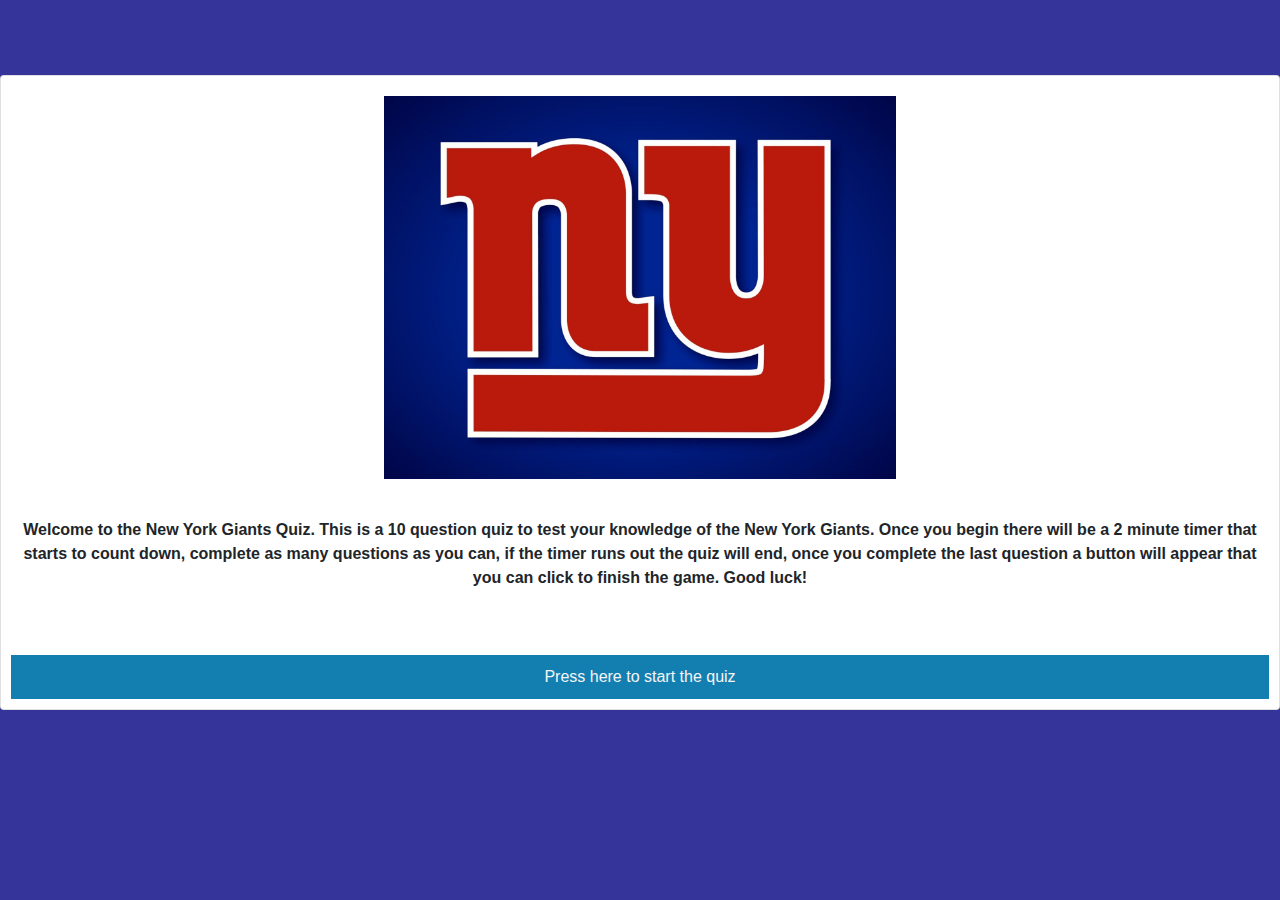
<file: index.html>
<!DOCTYPE html>
<html lang="en">
<head>
    <meta charset="UTF-8">
    <meta name="viewport" content="width=device-width, initial-scale=1.0">
    <title>Document</title>
    <link rel="stylesheet" href="https://stackpath.bootstrapcdn.com/bootstrap/4.3.1/css/bootstrap.min.css"
        integrity="sha384-ggOyR0iXCbMQv3Xipma34MD+dH/1fQ784/j6cY/iJTQUOhcWr7x9JvoRxT2MZw1T" crossorigin="anonymous">
    <link rel="stylesheet" type="text/css" href="style.css">
</head>
<body>

    <div id="timer" class="card w-25 hide">
        <!-- will stop hiding one the game start-->
        <p class="big-text">Game Timer</p>
        <br>
        <p id="timerDisplay"></p>
    </div>

    <main class="card w -50" id="main-card">
        <img src="background.png" alt="New York Giants Logo">

        <br>

        <p>Welcome to the New York Giants Quiz. This is a 10 question quiz to test your knowledge of the New York Giants.
            Once you begin there will be a 2 minute timer that starts to count down, complete as many questions as you
            can, if the timer runs out the quiz will end, once you complete the last question a button will appear that you can click to finish the game.
            Good luck!
        </p>

        <br>

        <button type="button" id="start-btn"> Press here to start the quiz </button>
    </main>

    <div id="question-card" class="card w-50 hide">
        <!-- will stop hiding one the game start-->
        <div id="question">Question</div>
        <div id="answer-buttons" class="btn-grid">
            <!-- appending the buttons in JS  -->
            <br>
        </div>
        <!-- Next button that will appear after an awnser is selceted, so the user can move on  -->
        <button type="button" id="next-btn" class="hide"> Next Question </button>
        <button type="button" id="finish-btn" class="hide"> Finish </button>
    </div>

    <div id=score-count class= "hide">
        <p id = scoreDisplay> Points: 0 </p>

    </div>




    <script src="script.js"></script>
    
</body>
</html>
</file>
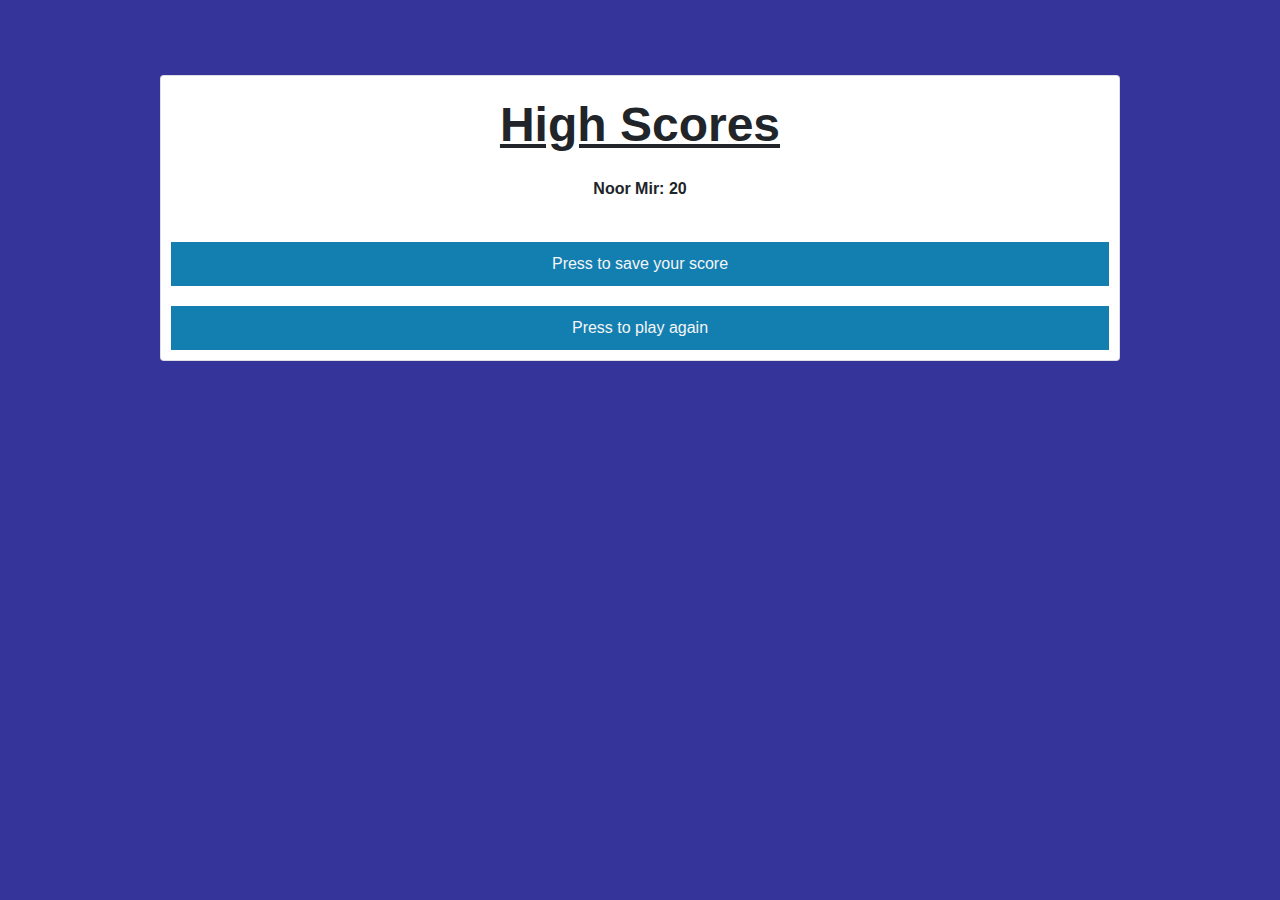
<file: scores.html>
<!DOCTYPE html>
<html lang="en">

<head>
    <meta charset="UTF-8">
    <meta name="viewport" content="width=device-width, initial-scale=1.0">
    <title>Score Screen</title>
    <link rel="stylesheet" href="https://stackpath.bootstrapcdn.com/bootstrap/4.3.1/css/bootstrap.min.css"
        integrity="sha384-ggOyR0iXCbMQv3Xipma34MD+dH/1fQ784/j6cY/iJTQUOhcWr7x9JvoRxT2MZw1T" crossorigin="anonymous">
    <link rel="stylesheet" type="text/css" href="style.css">

</head>

<body onload="welcome()">
    <main class="card w-75">
        <h1>High Scores</h1>
        <div id='score-element'>
            <!-- I always have a score of 20, jsut becasue-->
            <p>Noor Mir: 20</p>    
        </div>
        <button onclick="scoreSave()">Press to save your score</button>
        <button onclick="restartGame()">Press to play again</button>
    </main>


    <script>
        //pulls the users score from local storage
        var score = localStorage.getItem('score');
        //allows me to target the div the holds the initials and scores
        var scoreElement = document.getElementById('score-element')

        //function runs when the user finishes the game and is brought to this page 
        function welcome() {
            //Lets the user know how many points they got from awnsering questions correctly on the quiz 
            alert('You scored ' + score + ' points! Press the button to enter your score ');
        }
        // function called if the user wishes to save their score 
        function scoreSave() {
            //gets the user's initials 
            var initials = prompt('what are your initials?')
            //saves the user's initials to local storage 
            localStorage.setItem("initials", initials)
            appendScore()
        }
        //function to add the users score to the page grabbing the initials and score from local storage 
        function appendScore() {
            var node = document.createElement("p");
            var initials = localStorage.getItem('initials');
            //saves the users initials and scores that we will append to the DOM
            localStorage.setItem("scoreEl", initials + ": " + score);
            var textnode = document.createTextNode(localStorage.getItem('scoreEl'));
            node.appendChild(textnode);
            document.getElementById("score-element").appendChild(node);
                
            
        }
        // function to let the user restart the game 
        function restartGame () {
            //localStorage.removeItem('score') TRYING to erase the old score saved to local storage becuase if the new score is lower it will not replace the score
            window.location.href = "index.html"
            
        }

    </script>

</body>

</html>
</file>
<file: style.css>
img {
    display: block;
    margin-left: auto;
    margin-right: auto;
    width: 40%;
  }

h1 {
    display: block;
    margin-left: auto;
    margin-right: auto;
    width: 40%;
    font-size: 48px;
    font-weight: bold;
    text-decoration: underline;
  }

body {
background-color:  rgba(0, 0, 128, 0.795);
}

p {
    margin-left: auto;
    margin-right: auto;
    padding:15px;
    font-weight: bold;
}

button, .btn {
    padding: 10px;
    background-color: rgb(19, 127, 177);
    border-radius: 2;
    border-width: 1px;
    border: black;
    color: whitesmoke;
    margin: 10px
}

.card {
    margin-left: auto;
    margin-right: auto;
    margin-top: 75px;
    padding-top: 20px;
    text-align: center;
  
    }
  .hide {
    display: none;
  }

  #question {

    font-weight: bold;
  }

  #timer {
    color: black;
    font-weight: bolder;
    max-width: 250px;
    max-height: 160px;
    background-color: lightgray;
    text-align: center;
    border-style: solid;
    
  }



  .big-text {
    font-size: 20px;
    
  }

  .btn.correct {
    background-color: chartreuse;
    color: black;
  }

  .btn.wrong {
    background-color: crimson;

  }

  #score-count {

    border: darkblue;
    background-color: whitesmoke;
    border-radius: 20px;
    max-width: 160px;
    margin-left: 40px;
    margin-top: 40px;
  }
</file>
